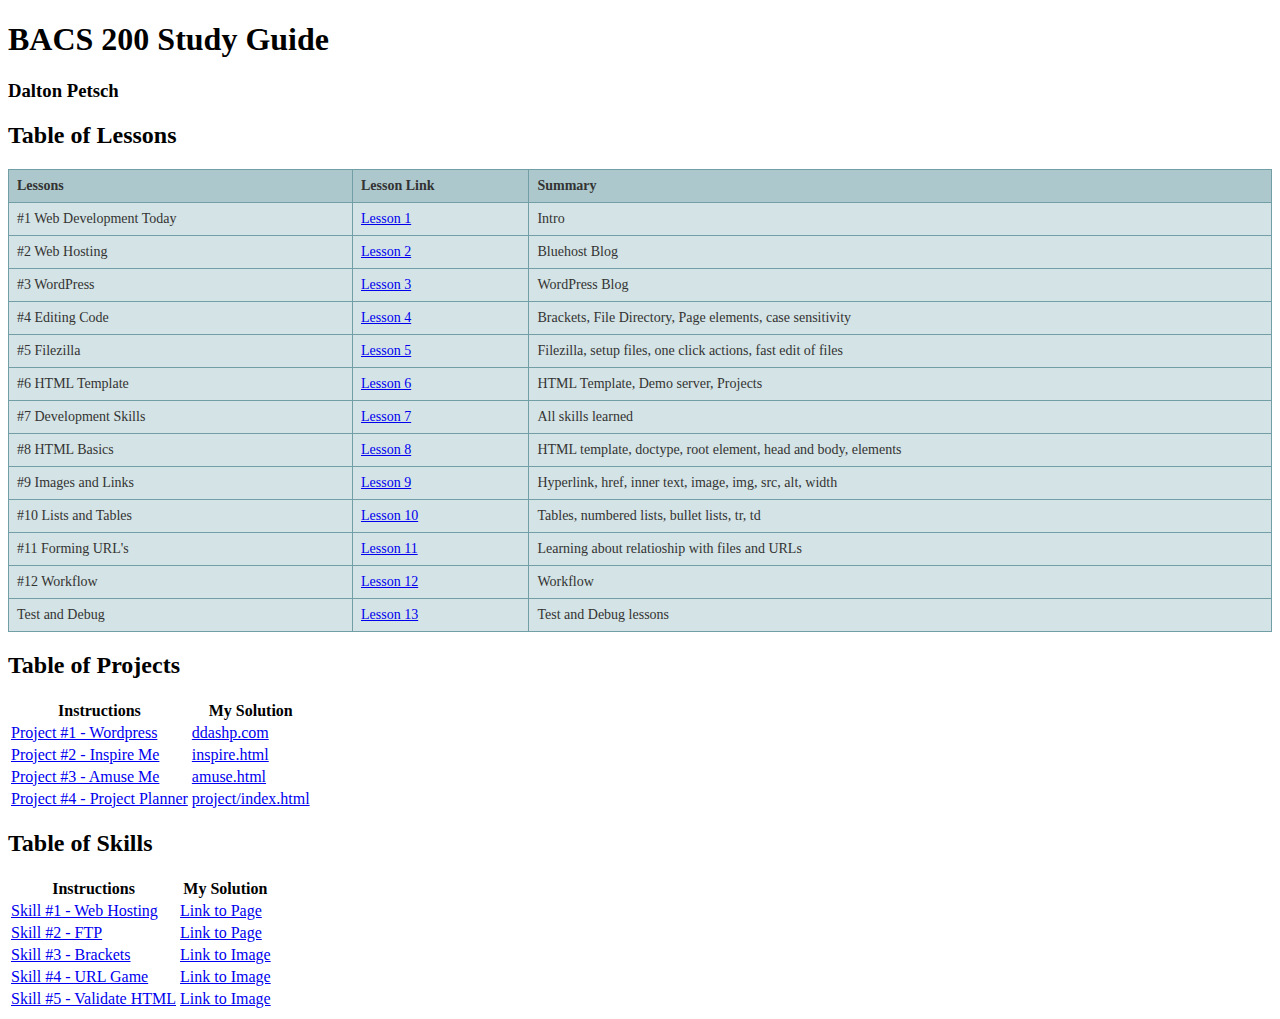
<file: public_html/bacs200/study_guide.html>
<!DOCTYPE html>
<html lang="en">

<head>

    <meta charset="UTF-8">
    <title>Project 5 - Study Guide</title>

    <style type="text/css">
        .tftable {
            font-size: 14px;
            color: #333333;
            width: 100%;
            border-width: 1px;
            border-color: #729ea5;
            border-collapse: collapse;
        }

        .tftable th {
            font-size: 14px;
            background-color: #acc8cc;
            border-width: 1px;
            padding: 8px;
            border-style: solid;
            border-color: #729ea5;
            text-align: left;
        }

        .tftable tr {
            background-color: #d4e3e5;
        }

        .tftable td {
            font-size: 14px;
            border-width: 1px;
            padding: 8px;
            border-style: solid;
            border-color: #729ea5;
        }

        .tftable tr:hover {
            background-color: #ffffff;
        }

    </style>

</head>

<body>


    <h1>BACS 200 Study Guide</h1>
    <h3>Dalton Petsch</h3>
    <h2>Table of Lessons</h2>

    <table class="tftable" border="1">
        <tr>
            <th>Lessons</th>
            <th>Lesson Link</th>
            <th>Summary</th>

        </tr>
        <tr>
            <td>#1 Web Development Today</td>
            <td><a href="https://shrinking-world.com/unc/bacs200/lesson/01">Lesson 1</a></td>
            <td>Intro</td>

        </tr>
        <tr>
            <td>#2 Web Hosting</td>
            <td><a href="https://shrinking-world.com/unc/bacs200/lesson/02">Lesson 2</a></td>
            <td>Bluehost Blog</td>

        </tr>
        <tr>
            <td>#3 WordPress</td>
            <td><a href="https://shrinking-world.com/unc/bacs200/lesson/03">Lesson 3</a></td>
            <td>WordPress Blog</td>

        </tr>
        <tr>
            <td>#4 Editing Code</td>
            <td><a href="https://shrinking-world.com/unc/bacs200/lesson/04">Lesson 4</a></td>
            <td>Brackets, File Directory, Page elements, case sensitivity</td>

        </tr>
        <tr>
            <td>#5 Filezilla</td>
            <td><a href="https://shrinking-world.com/unc/bacs200/lesson/05">Lesson 5</a></td>
            <td>Filezilla, setup files, one click actions, fast edit of files</td>

        </tr>
        <tr>
            <td>#6 HTML Template </td>
            <td><a href="https://shrinking-world.com/unc/bacs200/lesson/06">Lesson 6</a></td>
            <td>HTML Template, Demo server, Projects </td>

        </tr>

        <tr>
            <td>#7 Development Skills </td>
            <td><a href="https://shrinking-world.com/unc/bacs200/lesson/07">Lesson 7</a></td>
            <td>All skills learned </td>

        </tr>

        <tr>
            <td>#8 HTML Basics</td>
            <td><a href="https://shrinking-world.com/unc/bacs200/lesson/08">Lesson 8</a></td>
            <td>HTML template, doctype, root element, head and body, elements</td>

        </tr>

        <tr>
            <td>#9 Images and Links</td>
            <td><a href="https://shrinking-world.com/unc/bacs200/lesson/09">Lesson 9</a></td>
            <td>Hyperlink, href, inner text, image, img, src, alt, width</td>

        </tr>

        <tr>
            <td>#10 Lists and Tables</td>
            <td><a href="https://shrinking-world.com/unc/bacs200/lesson/10">Lesson 10</a></td>
            <td>Tables, numbered lists, bullet lists, tr, td</td>

        </tr>

        <tr>
            <td>#11 Forming URL's</td>
            <td><a href="https://shrinking-world.com/unc/bacs200/lesson/11">Lesson 11</a></td>
            <td>Learning about relatioship with files and URLs</td>

        </tr>

        <tr>
            <td>#12 Workflow</td>
            <td><a href="https://shrinking-world.com/unc/bacs200/lesson/12">Lesson 12</a></td>
            <td>Workflow</td>

        </tr>

        <tr>
            <td>Test and Debug</td>
            <td><a href="https://shrinking-world.com/unc/bacs200/lesson/13">Lesson 13</a></td>
            <td>Test and Debug lessons </td>

        </tr>




    </table>

    <h2>Table of Projects</h2>

    <table>
        <th>Instructions</th>
        <th>My Solution</th>


        <tr>
            <td>
                <a href="https://shrinking-world.com/unc/bacs200/project/01">Project #1 - Wordpress</a>
            </td>
            <td>
                <a href="https://ddashp.com/">ddashp.com</a>
            </td>

        </tr>

        <tr>
            <td>
                <a href="https://shrinking-world.com/unc/bacs200/project/02">Project #2 - Inspire Me</a>
            </td>
            <td>
                <a href="https://ddashp.com/bacs200/inspire.html">inspire.html</a>
            </td>

        </tr>

        <tr>
            <td>
                <a href="https://shrinking-world.com/unc/bacs200/project/03">Project #3 - Amuse Me</a>
            </td>
            <td>
                <a href="https://ddashp.com/bacs200/amuse.html">amuse.html</a>
            </td>

        </tr>

        <tr>
            <td>
                <a href="https://shrinking-world.com/unc/bacs200/project/04">Project #4 - Project Planner</a>
            </td>
            <td>
                <a href="https://ddashp.com/bacs200/project/index.html">project/index.html</a>
            </td>

        </tr>

    </table>

    <h2>Table of Skills</h2>

    <table>
        <th>Instructions</th>
        <th>My Solution</th>


        <tr>
            <td>
                <a href="https://shrinking-world.com/unc/bacs200/skills/01">Skill #1 - Web Hosting</a>
            </td>
            <td>
                <a href="https://ddashp.com/bacs200/skills/">Link to Page</a>
            </td>

        </tr>

        <tr>
            <td>
                <a href="https://shrinking-world.com/unc/bacs200/skills/02">Skill #2 - FTP</a>
            </td>
            <td>
                <a href="https://ddashp.com/bacs200/skills/">Link to Page</a>
            </td>

        </tr>

        <tr>
            <td>
                <a href="https://shrinking-world.com/unc/bacs200/skills/03">Skill #3 - Brackets</a>
            </td>
            <td>
                <a href="https://ddashp.com/bacs200/skills/brackets.png">Link to Image</a>
            </td>

        </tr>

        <tr>
            <td>
                <a href="https://shrinking-world.com/unc/bacs200/skills/04">Skill #4 - URL Game</a>
            </td>
            <td>
                <a href="https://ddashp.com/bacs200/skills/urlgame.png">Link to Image</a>
            </td>

        </tr>

        <tr>
            <td>
                <a href="https://shrinking-world.com/unc/bacs200/skills/05">Skill #5 - Validate HTML</a>
            </td>
            <td>
                <a href="https://ddashp.com/bacs200/skills/validator-ok.png">Link to Image</a>
            </td>

        </tr>

    </table>



</body>

</html>
</file>
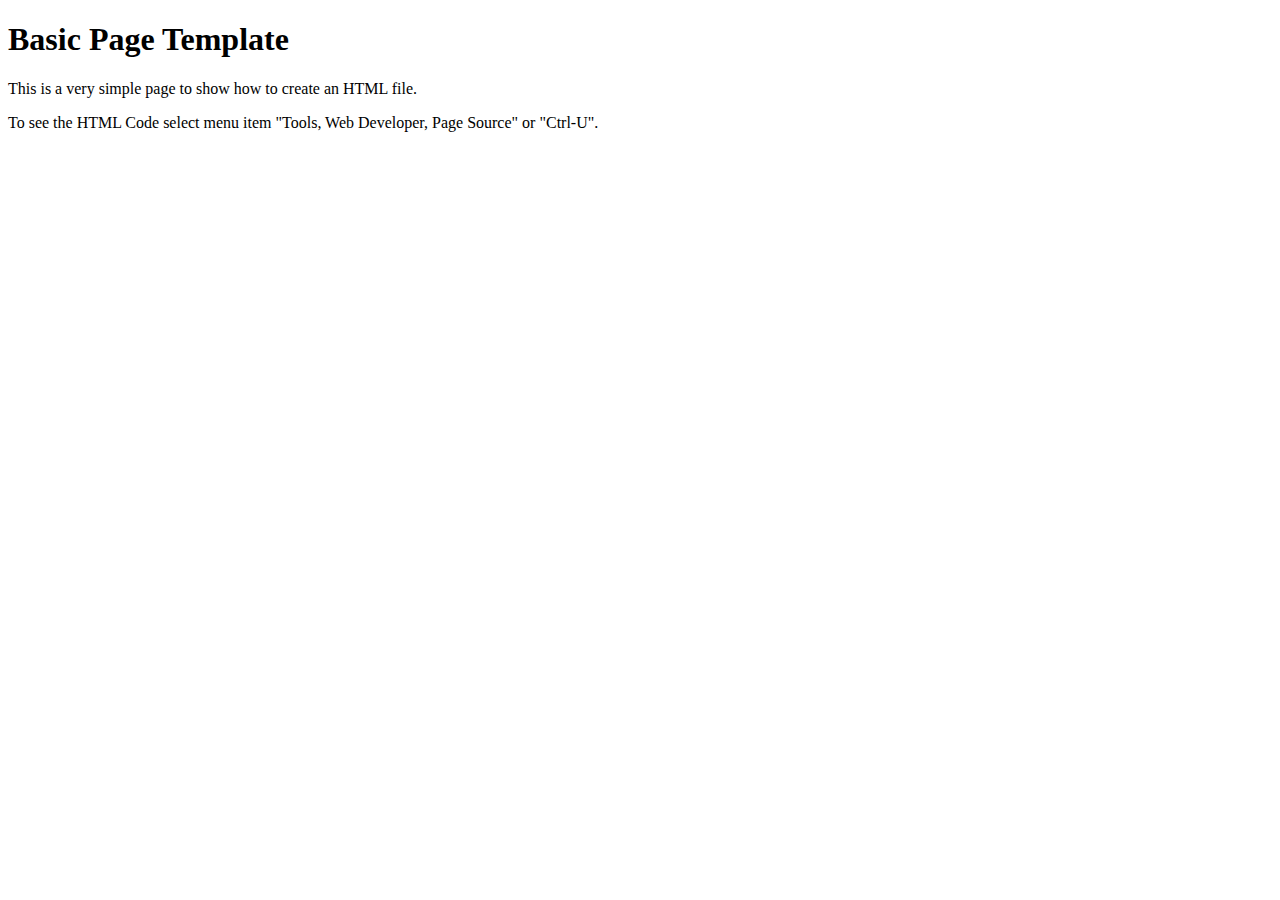
<file: public_html/bacs200/skills/beautify.html>
<!DOCTYPE html>
<html lang="en">

<head>
    <meta charset="UTF-8">
    <title>Basic Page Template</title>
</head>

<body>
    <h1>Basic Page Template</h1>
    <p>This is a very simple page to show how to create an HTML file.</p>
    <p>To see the HTML Code select menu item "Tools, Web Developer, Page Source" or "Ctrl-U".</p>
</body>

</html>
</file>
